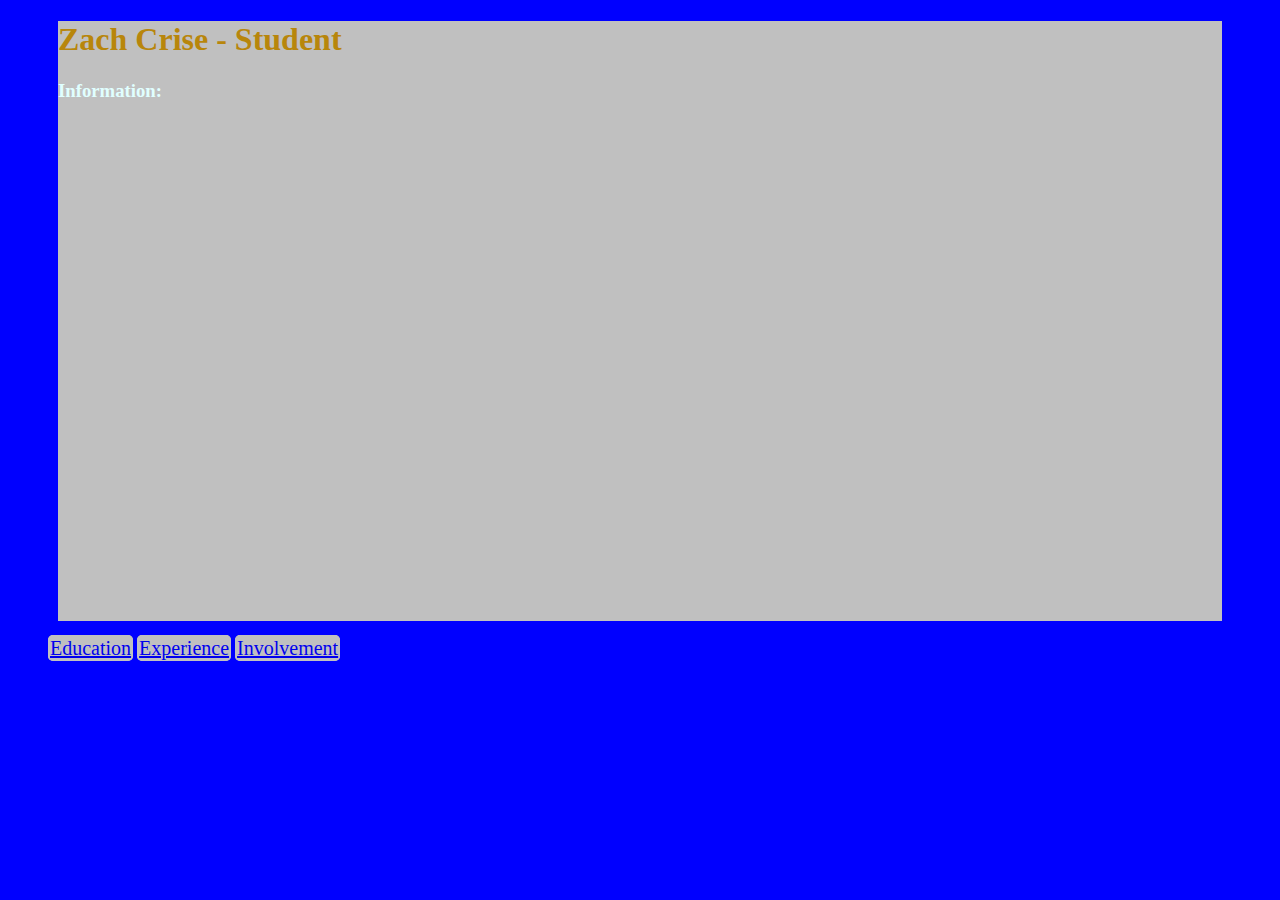
<file: index.html>
<!DOCTYPE html>
<html>
		<link rel="Stylesheet" href="index.css">
		<head>
				<title>Zach Crise Website</title>
		</head>
		<body>
		<div class="main">
			<h1>Zach Crise - Student</h1>
			<h3>Information:</h3>
		</div>
		<div class="nav">
				
				<ul>
					<li><a href="education.html">Education</a></li>
					<li><a href="experience.html">Experience</a></li>
					<li><a href="involvement.html">Involvement</a></li>
				</ul>
		</div>
		</body>
</html>
</file>
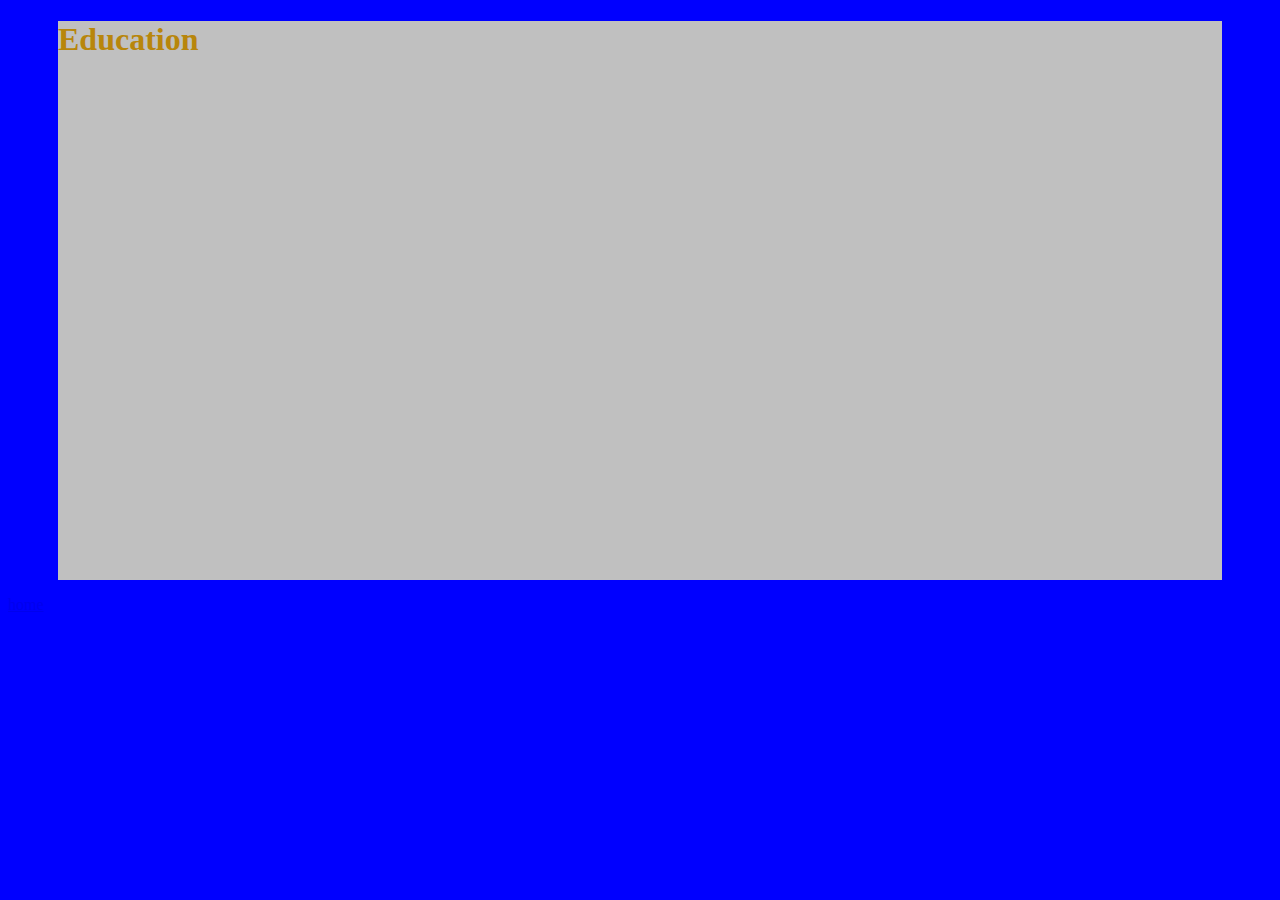
<file: education.html>
<!DOCTYPE html>
<html>
		<link rel="Stylesheet" href="education.css">
		<head>
				<title>Zach Crise Education</title>
		</head>
		<body>
			<div class="main">
				<h1>Education</h1>
			</div>
			<div class="nav">
				<a href="index.html"><p>home</p></a>
			</div>
		</body>
</html>
</file>
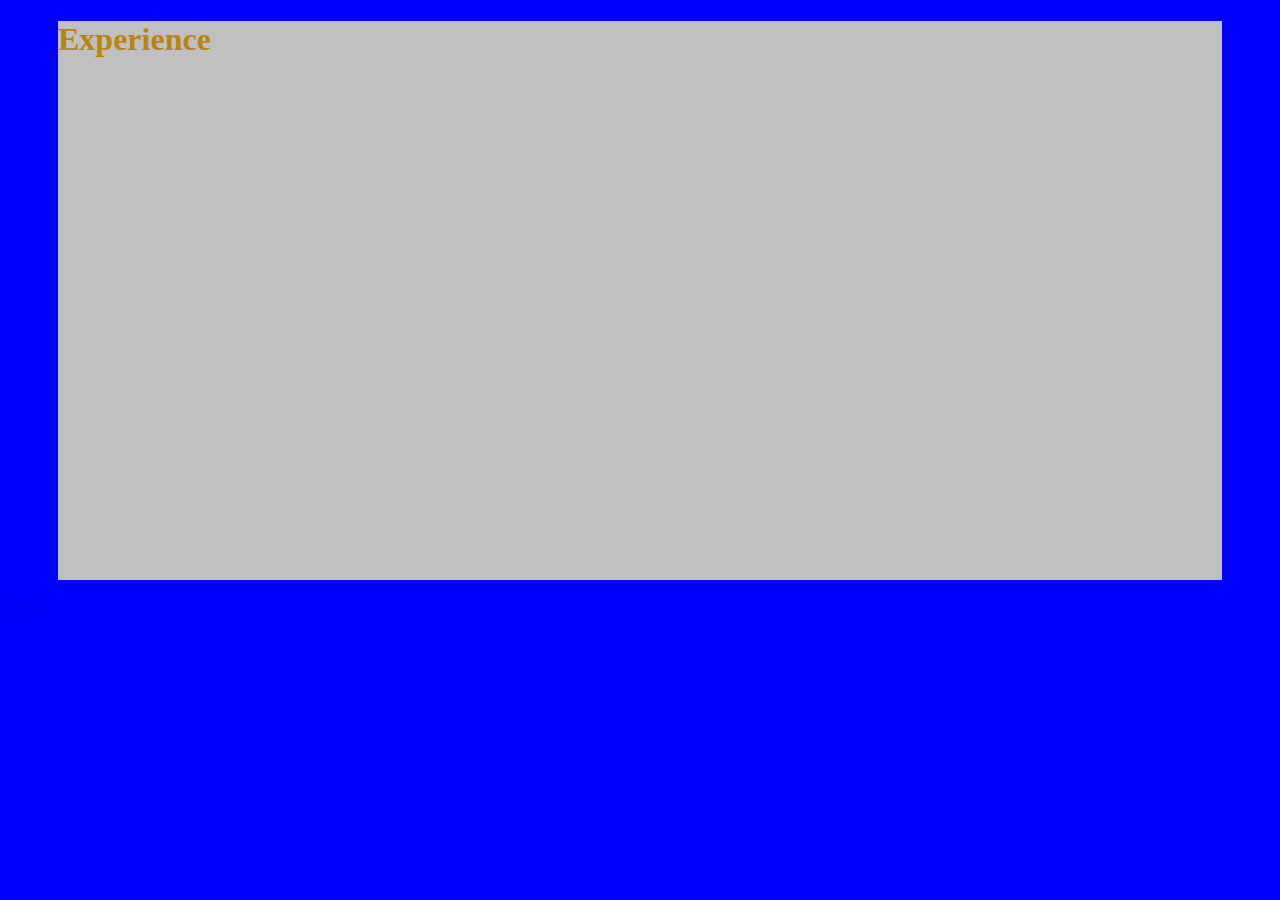
<file: experience.html>
<!DOCTYPE html>
<html>
		<link rel="Stylesheet" href="experience.css">
		<head>
				<title>Zach Crise Experience</title>
		</head>
		<body>
			<div class="main">
				<h1>Experience</h1>
			</div>
			<div class="nav">
				<a href="index.html"><p>home</p></a>
			</div>
		</body>
</html>
</file>
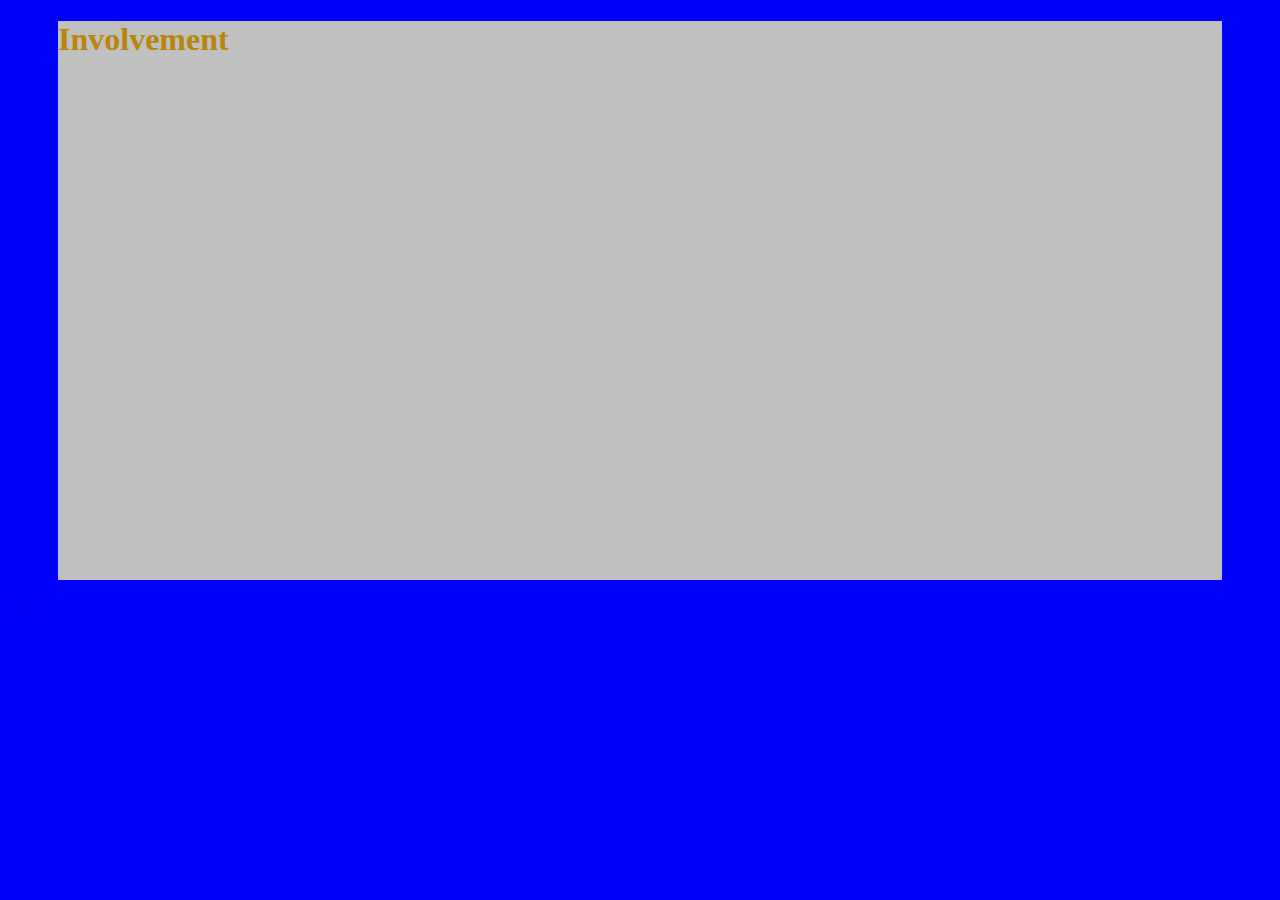
<file: involvement.html>
<!DOCTYPE html>
<html>
		<link rel="Stylesheet" href="involvement.css">
		<head>
				<title>Zach Crise Involvement</title>
		</head>
		<body>
			<div class="main">
				<h1>Involvement</h1>
			</div>
			<div class="nav">
				<a href="index.html"><p>home</p></a>
			</div>
		</body>
</html>
</file>
<file: index.css>
body {
	background-color:blue;
	
}

.nav li {
	background:silver;
	border-radius:5px;
	border:2px solid silver;
	font-size:20px;
	color:blue;
	display:inline;
}

.main {
	background-color:silver;
	border-left:50px;
	border-right:50px;
	padding-bottom:500px;
	margin-left:50px;
	margin-right:50px;
}

h1 {
	color:#B8860B;
}

h3 {
	color:#E0FFFF;
}
</file>
<file: education.css>
body {
	background-color:blue;
	
}

.nav li {
	background:silver;
	border-radius:5px;
	border:2px solid silver;
	font-size:20px;
	color:blue;
	display:inline;
}

.main {
	background-color:silver;
	border-left:50px;
	border-right:50px;
	padding-bottom:500px;
	margin-left:50px;
	margin-right:50px;
}

h1 {
	color:#B8860B;
}

h3 {
	color:#E0FFFF;
}
</file>
<file: experience.css>
body {
	background-color:blue;
	
}

.nav li {
	background:silver;
	border-radius:5px;
	border:2px solid silver;
	font-size:20px;
	color:blue;
	display:inline;
}

.main {
	background-color:silver;
	border-left:50px;
	border-right:50px;
	padding-bottom:500px;
	margin-left:50px;
	margin-right:50px;
}

h1 {
	color:#B8860B;
}

h3 {
	color:#E0FFFF;
}
</file>
<file: involvement.css>
body {
	background-color:blue;
	
}

.nav li {
	background:silver;
	border-radius:5px;
	border:2px solid silver;
	font-size:20px;
	color:blue;
	display:inline;
}

.main {
	background-color:silver;
	border-left:50px;
	border-right:50px;
	padding-bottom:500px;
	margin-left:50px;
	margin-right:50px;
}

h1 {
	color:#B8860B;
}

h3 {
	color:#E0FFFF;
}
</file>
